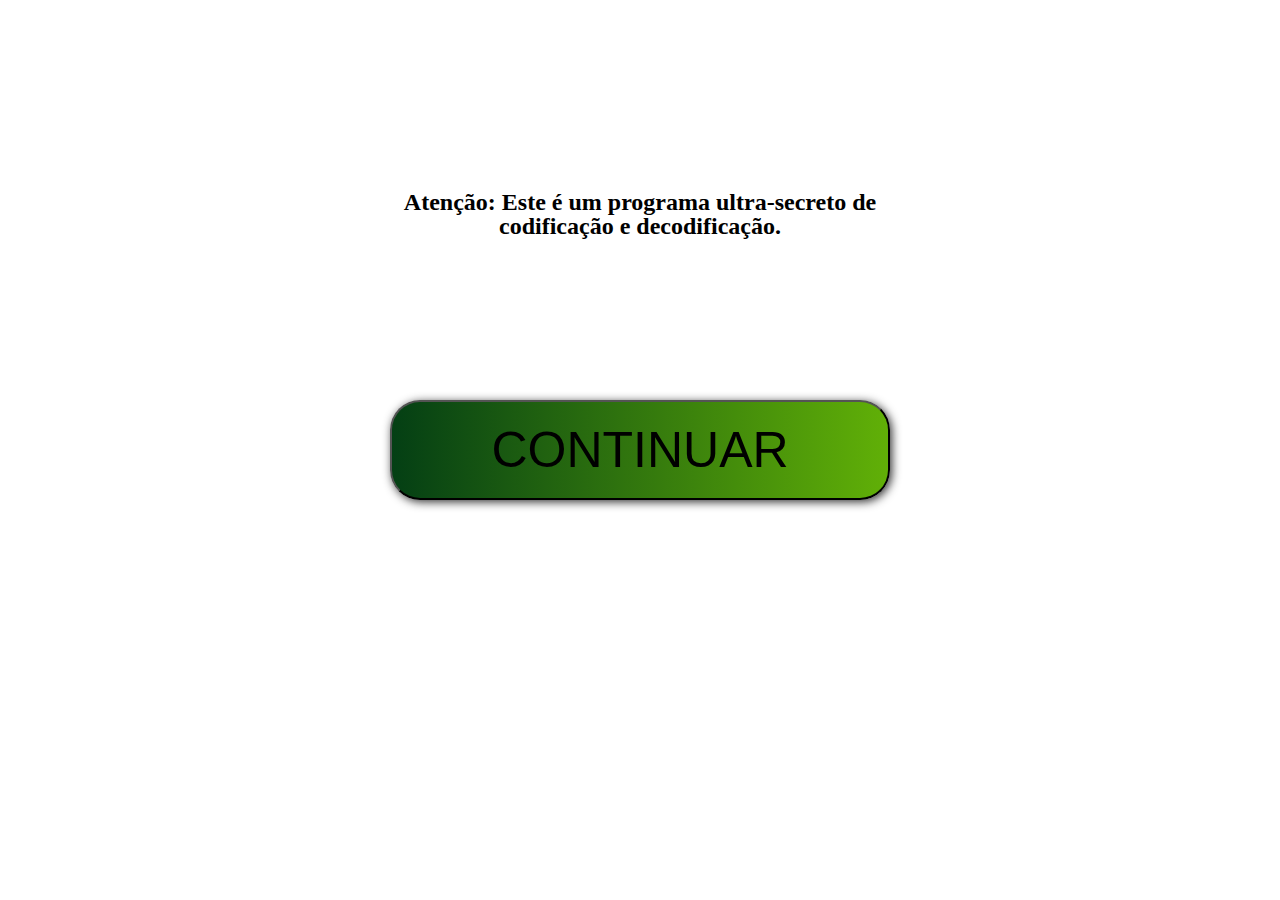
<file: index.html>
<!DOCTYPE html>
 <html lang="pt-br">    
 <head>
   <meta charset="UTF-8">
   <title>Decodificador e codificador</title>
   <link rel="stylesheet" href="./css/style.css">
   <link rel="stylesheet" href="./css/reset.css">
 </head>

 <body>

<div class="trade">
  <a href="decoder.html">
    <button>CONTINUAR</button>
   </a>
</div>

<div class="secret-message">
  Atenção: Este é um programa ultra-secreto de codificação e decodificação.
</div>
    

 </body>

 </html>
</file>
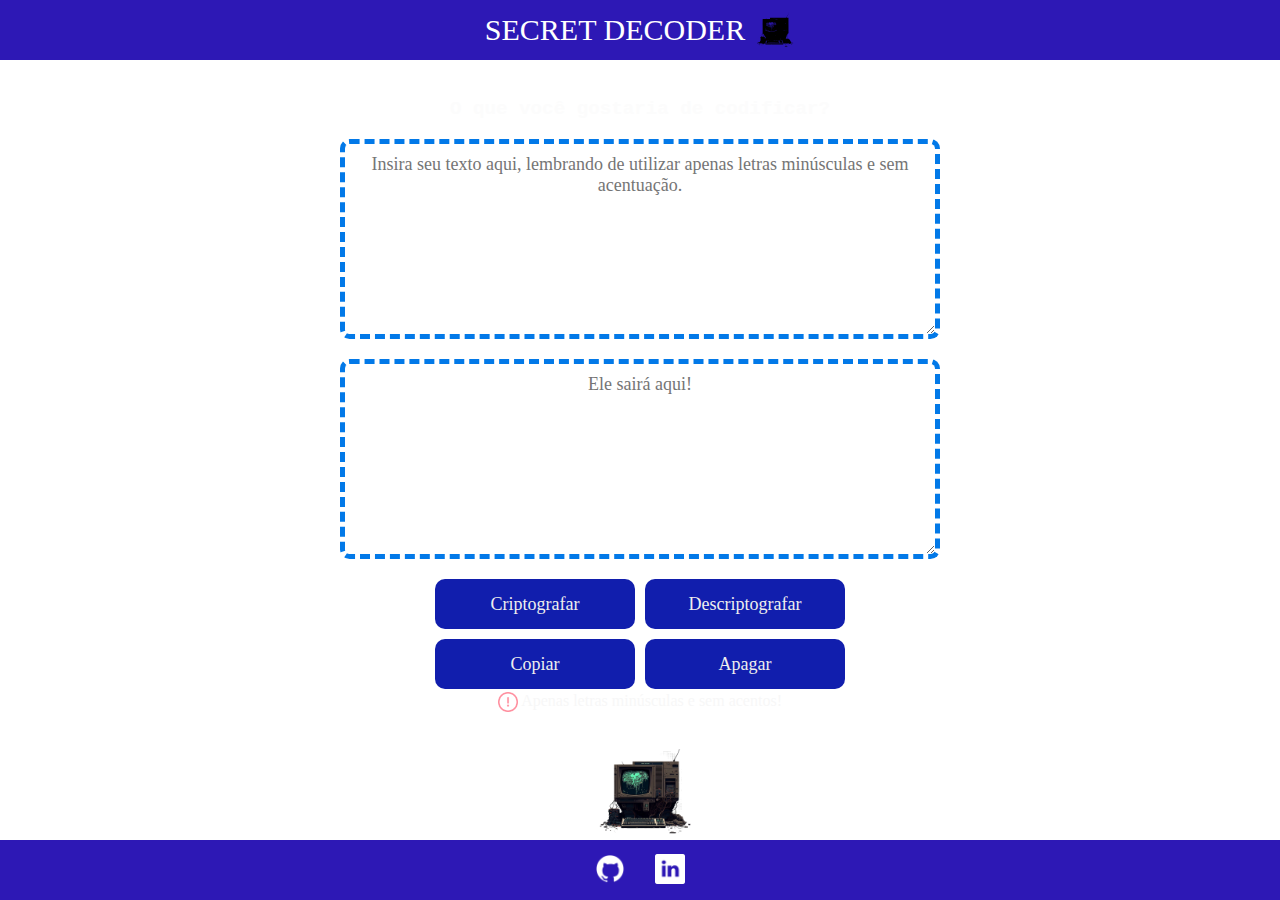
<file: decoder.html>
<!DOCTYPE html>
 <html lang="pt-br">    
 <head>
   <meta charset="UTF-8">
   <meta http-equiv="X-UA-Compatible" content="IE=edge" />
   <meta name="viewport" content="width=device-width, initial-scale=1.0"/>
   <title>Decodificador e codificador</title>
   <link rel="stylesheet" href="./css/decoder.css">
   <link rel="stylesheet" href="./css/reset.css">
   <link rel="stylesheet" href="./css/mobile.css">
 </head>
 <body>  
  <header>
    <nav class="header">
      <h1 class="header_titulo">SECRET DECODER</h1>
      <img class="header_imagem" src="./img/icone.svg" alt="imagem inicio" />
    </nav>
  </header>

  <section class="start">
    <h2 class="start_titulo">O que você gostaria de codificar?</h2>
    <textarea id="start_entrada" placeholder="Insira seu texto aqui, lembrando de utilizar apenas letras minúsculas e sem acentuação."></textarea>
    <textarea id="start_saida" placeholder="Ele sairá aqui!" readonly></textarea>
  </section>

  <section class="botao_principal">
    <button id="botao_criptografar" onclick="criptografaTexto()">
      Criptografar
    </button>
    <button id="botao_descriptografar" onclick="descriptografaTexto()">
      Descriptografar
    </button>
  </section>

  <section class="botao_secundario">
    <button id="botao_copiar" onclick="copiaTexto()">Copiar</button>
    <button id="botao_apagar" onclick="limpaCampos()">Apagar</button>
  </section>

  <section class="aviso">
    <p id="aviso_texto">
      <img id="aviso_imagem" src="./img/exclamation.png" alt="Exclamação" />
      Apenas letras minúsculas e sem acentos!
    </p>
  </section>

  <aside class="final">
    <img id="final_imagem" src="./img/final.png" alt="Trocar" />
    <p class="final_creditos">Criado por João Vítor A. Figueró.</p>
  </aside>

  <footer class="back">
    <a href="https://github.com/JvfTech" target="_blank"><img src="./img/github.png"
        alt="Logo do Github" /></a>
    <a href="https://www.linkedin.com/in/devfig/" target="_blank"><img src="./img/linkedin.png"
        alt="Logo do Linkedin" /></a>
  </footer>

        <!-- SCRIPTS -->    
    <script src="./script/script.js"></script>
 </body>

 </html>
</file>
<file: css/style.css>
body {  
    background-image: url("https://i.gifer.com/U1c.gif");    
    background-position: right 0;
    background-size: cover;
    background-position: auto;    
}

.secret-message {
    font-size: 150%;
    font-weight: bold;
    text-align: center;
    padding: 10px;   
    width: 40%;
    height: 10%;
    position: absolute;
    top: 20%;
    left: 50%;
    transform: translate(-50%, 0);
    animation: text-color 3s ease-in-out infinite;
}

@keyframes text-color {
    0% { color: red; }
    25% { color: blue; }
    50% { color: green; }
    75% { color: purple; }
    100% { color: red; }
}

.trade {
    display: flex;
    justify-content: center;
    align-items: center;
    height: 100vh;
}

button {
    width: 500px;
    height: 100px;
    font-size: 50px;
    border-radius: 30px;
    background: linear-gradient(to right, #043f14, #61b007);
    box-shadow: 2px 2px 10px #333;
    transition: all 0.3s ease-in-out;
}

button:hover {
    transform: scale(1.1);
    box-shadow: 4px 4px 20px #333;
}
</file>
<file: css/decoder.css>
body {
    background-color: rgb(255, 255, 255);
    background-image: url("https://media.discordapp.net/attachments/1062813414591836234/1063240146138443927/duo.png");    
    background-size: 100%;    
}

*{
    margin: 0;
    padding: 0;
    box-sizing: border-box;
    font-family: 'Times New Roman', Times, serif;
}

.header {
    display: flex;
    align-items: center;
    justify-content: center;
    position: fixed;
    gap: 0.625rem;
    top: 0;
    height: 3.75rem;
    width: 100%;
    background-color: #2d18b5;
  }

  .header_titulo {    
    font-size: 1.875rem;
    color: rgb(255, 255, 255)
  }
  
  .header_imagem {
    width: 2.5rem;
    height: 2.5rem;
  }

  .start {
    display: flex;
    flex-flow: column wrap;
    align-items: center;
    justify-content: center;
    margin-top: 5rem;
    gap: 1.25rem; 
  }
  
  .start_titulo {
    padding-top: 20px;
    font-family: 'Courier New', Courier, monospace;
    text-align: center;
    font-size: 1.2rem;
    color: rgb(252, 252, 252);
    font-weight: bold;
  }
  
  #start_entrada,
  #start_saida {
    width: 40.75rem;
    height: 12.375rem;
    padding: 0.625rem;
    border: 0.325rem dashed #0279e8;
    border-radius: .6rem;
    text-align: center;
    font-size: 1.5rem;
    color: black    
  }

  .botao_principal {
    display: flex;
    flex-flow: row wrap;
    align-items: center;
    justify-content: center;
    white-space: nowrap;
    gap: 0.625rem;
    margin-top: 1.25rem;
  }

  .botao_secundario {
    display: flex;
    flex-flow: row wrap;
    align-items: center;
    justify-content: center;
    white-space: wrap;
    gap: 0.625rem;
    margin-top: 0.625rem;
    width: 100%;
  }

  button {
    width: 10rem;
    height: 2.5rem;
    background-color: rgb(17, 30, 173);
    flex-flow: row wrap;
    border: none;
    border-radius: 0.625rem;
    white-space: nowrap;
    font-size: 0.875rem;
    font-weight: 400;
    color: #eeeeee;
  }
  
  button:hover {
    cursor: pointer;
    background-color: black;
  }

  #aviso_texto {      
    padding-top: 2.5px;
    color: #f7f7f7;
    font-size: 0.875rem;
    text-align: center;
  }
  
  #aviso_texto img { 
    vertical-align: middle;
    width: 1.25rem;
    word-wrap: break-all;
  }
  
  #aviso_imagem img {
    width: 1.875rem;
    height: 1.875rem;
  }

  .back {
    display: flex;
    align-items: center;
    justify-content: center;
    position: fixed;
    gap: 0.625rem;
    bottom: 0;
    left: 0;
    right: 0;
    height: 3.75rem;
    width: 100%;
    background-color: #2d18b5;
  }
  
  .back img {
    width: 1.875rem;
  }
  
  .final {
    padding-left: 10px;
    color: #f6f7f8c8;
    font-family: 'Segoe UI', Tahoma, Geneva, Verdana, sans-serif;
    display: flex;
    flex-direction: column;
    justify-content: center;
    align-items: center;
    gap: 1.25rem;
    margin-top: 1.875rem;
  }
  
  #final_imagem {
    width: 6.25rem;
  }  

    #start_entrada,
    #start_saida {
      width: 37.5rem;
      height: 12.5rem;
      font-size: 1.125rem;
    }
  
    button {
      width: 12.5rem;
      height: 3.125rem;
      font-size: 1.125rem;
    }
  
    #aviso_texto {
      font-size: 1rem;
    }
  
    .back {
      gap: 1.875rem;
    }
</file>
<file: css/mobile.css>
@media only screen and (max-width: 480px) {    
    .header {
    height: 2.5rem;
    }
    .header_titulo {
    font-size: 1.3rem;
    }    
    .start {
    margin-top: 3rem;
    }
    .start_titulo {
    font-size: 0.9rem;
    }
    #aviso_texto { 
        padding: 20px;
      }
    #start_entrada,
    #start_saida {
    width: 21rem;
    height: 10rem;
    font-size: 1.2rem;
    }    
    button {
    width: 7rem;
    height: 2rem;
    font-size: 0.7rem;
    }    
    .back {
    height: 2.5rem;
    }
    .back img {
    width: 1.3rem;
    height: 1.3rem;
    }
    }
</file>
